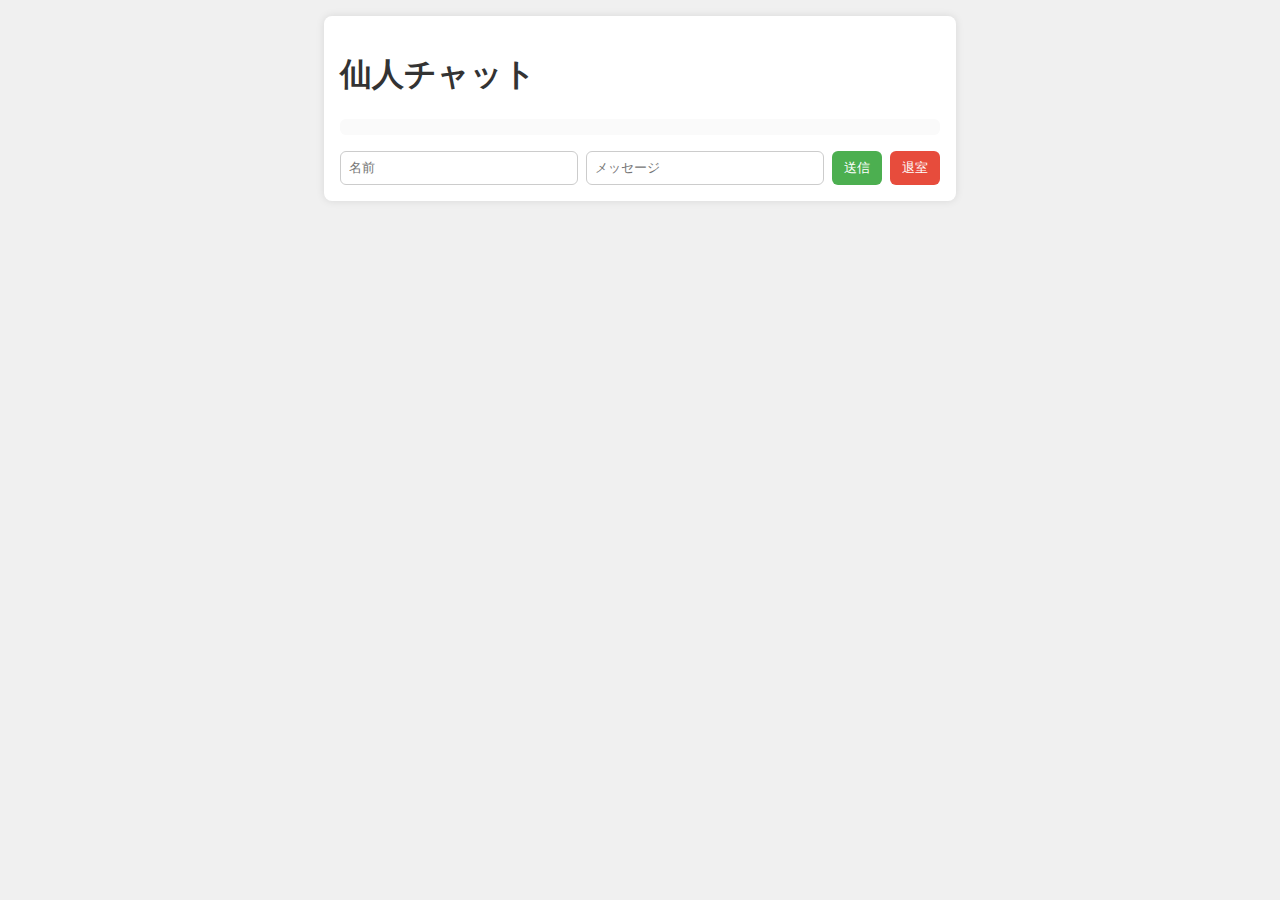
<file: index.html>
<!DOCTYPE html>
<html lang="ja">
<head>
  <meta charset="UTF-8" />
  <meta name="viewport" content="width=device-width, initial-scale=1" />
  <title>仙人チャット</title>
  <link rel="stylesheet" href="style.css" />
</head>
<body>
  <div class="chat-container">
    <h1>仙人チャット</h1>

    <div class="chat-log"></div>

    <form id="chatForm">
      <input type="text" id="username" placeholder="名前" required />
      <input type="text" id="message" placeholder="メッセージ" required autocomplete="off" />
      <button type="submit" id="sendBtn">送信</button>
      <button type="button" id="leaveBtn">退室</button>
    </form>
  </div>

  <script src="app.js"></script>
</body>
</html>
</file>
<file: style.css>
body {
  font-family: sans-serif;
  margin: 0;
  padding: 1rem;
  background: #f0f0f0;
  color: #333;
}

.chat-container {
  max-width: 600px;
  margin: 0 auto;
  background: #fff;
  padding: 1rem;
  border-radius: 8px;
  box-shadow: 0 0 8px rgba(0,0,0,0.1);
}

.chat-log {
  max-height: 400px;
  overflow-y: auto;
  margin-bottom: 1rem;
  padding: 0.5rem;
  background: #fafafa;
  border-radius: 6px;
  display: flex;
  flex-direction: column;
}

.bubble {
  padding: 8px 12px;
  margin: 6px 0;
  border-radius: 10px;
  max-width: 75%;
  word-wrap: break-word;
  position: relative;
}

.bubble.you {
  background: #d4f4d7;
  align-self: flex-end;
  margin-left: auto;
}

.bubble.other {
  background: #ffffff;
  align-self: flex-start;
  margin-right: auto;
}

.bubble.system {
  background: transparent;
  text-align: center;
  font-style: italic;
  color: #888;
}

.bubble .meta {
  font-size: 0.75rem;
  color: #666;
  display: flex;
  justify-content: space-between;
  margin-bottom: 4px;
}

.bubble .text {
  white-space: pre-wrap;
}

form {
  display: flex;
  gap: 0.5rem;
  margin-top: 1rem;
}

input[type="text"], input[type="password"] {
  flex: 1;
  padding: 8px;
  border: 1px solid #ccc;
  border-radius: 6px;
}

button {
  padding: 8px 12px;
  border: none;
  border-radius: 6px;
  color: white;
  cursor: pointer;
  user-select: none;
}

#sendBtn {
  background-color: #4CAF50;
}

#leaveBtn {
  background-color: #E74C3C;
}
</file>
